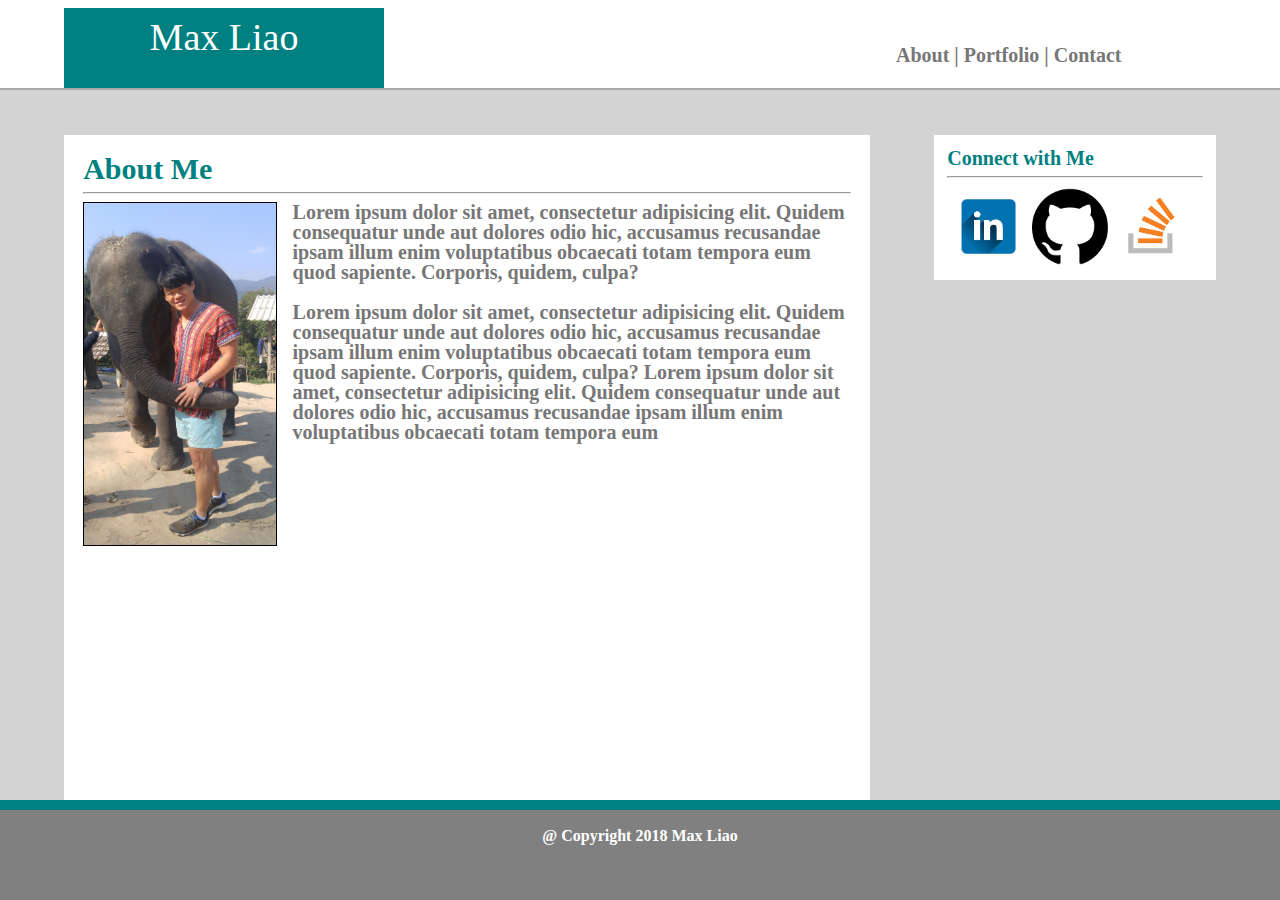
<file: index.html>
<html lang="en-us">
    
<head>
    <meta charset="UTF-8">
    <title>Portfolio Homework</title>
    <!-- <meta http-equiv="Content-Type" content="text/html; charset=utf-8"> -->
    <meta name="viewport" content="width=device-width, initial-scale=1.0">

    <!-- Reset css for browser -->
    <link rel="stylesheet" href="assets\css\reset.css">
    <link href="assets\css\style.css" rel="stylesheet" type="text/css">
 
</head>

<body>
    <div class = "namebox">
        <h1>Max Liao</h1>
    </div>

    <nav> 
        <figure class="navbox">
            <p class= "navtext"><a href="index.html">About</a> | <a href="portfolio.html">Portfolio</a> | <a href="contact.html">Contact</a></p>
        </figure>
    </nav>
    
    <div class = "graybox"><hr class = "grayhr"></div>
        
    <div class = "Aboutbox">     
        <h3>About Me </h3>        
        <hr>    
        <div>
            <p><span ><img class="profilepic" src="assets/images/elephant.jpg" alt="elephant"> </span> 
                <!--create container   -->
                Lorem ipsum dolor sit amet, consectetur adipisicing elit. Quidem consequatur unde aut dolores odio hic, accusamus recusandae ipsam illum enim voluptatibus obcaecati totam tempora eum quod sapiente. Corporis, quidem, culpa? 
                <br><br>
                Lorem ipsum dolor sit amet, consectetur adipisicing elit. Quidem consequatur unde aut dolores odio hic, accusamus recusandae ipsam illum enim voluptatibus obcaecati totam tempora eum quod sapiente. Corporis, quidem, culpa? Lorem ipsum dolor sit amet, consectetur adipisicing elit. Quidem consequatur unde aut dolores odio hic, accusamus recusandae ipsam illum enim voluptatibus obcaecati totam tempora eum
            </p>
        </div>
    </div>
    
    <div class = "connectwithme">     
            <h3 style="font-size:20px">Connect with Me </h3>        
            <hr>    
            <div>
                <a href = "https://www.linkedin.com/in/liao-max"><img class="thumbnailconnect" src="assets/images/Linkedin.png" alt="LinkedIn"></a>
            </div>
            <div>
                <a href = "https://github.com/max-liao"><img class="thumbnailconnect" src="assets/images/github-mark.png" alt="Github"></a>
            </div>
            <div>
                <img class="thumbnailconnect" src="assets/images/stackoverflow.png" alt="StackO">
            </div>
    </div>

    <div class = "footer">
            <hr class = "bluehr">  
            <div>
                 <p class="footertxt"> @ Copyright 2018 Max Liao </p>  
            </div>
    </div> 
</body>
  
</html>
</file>
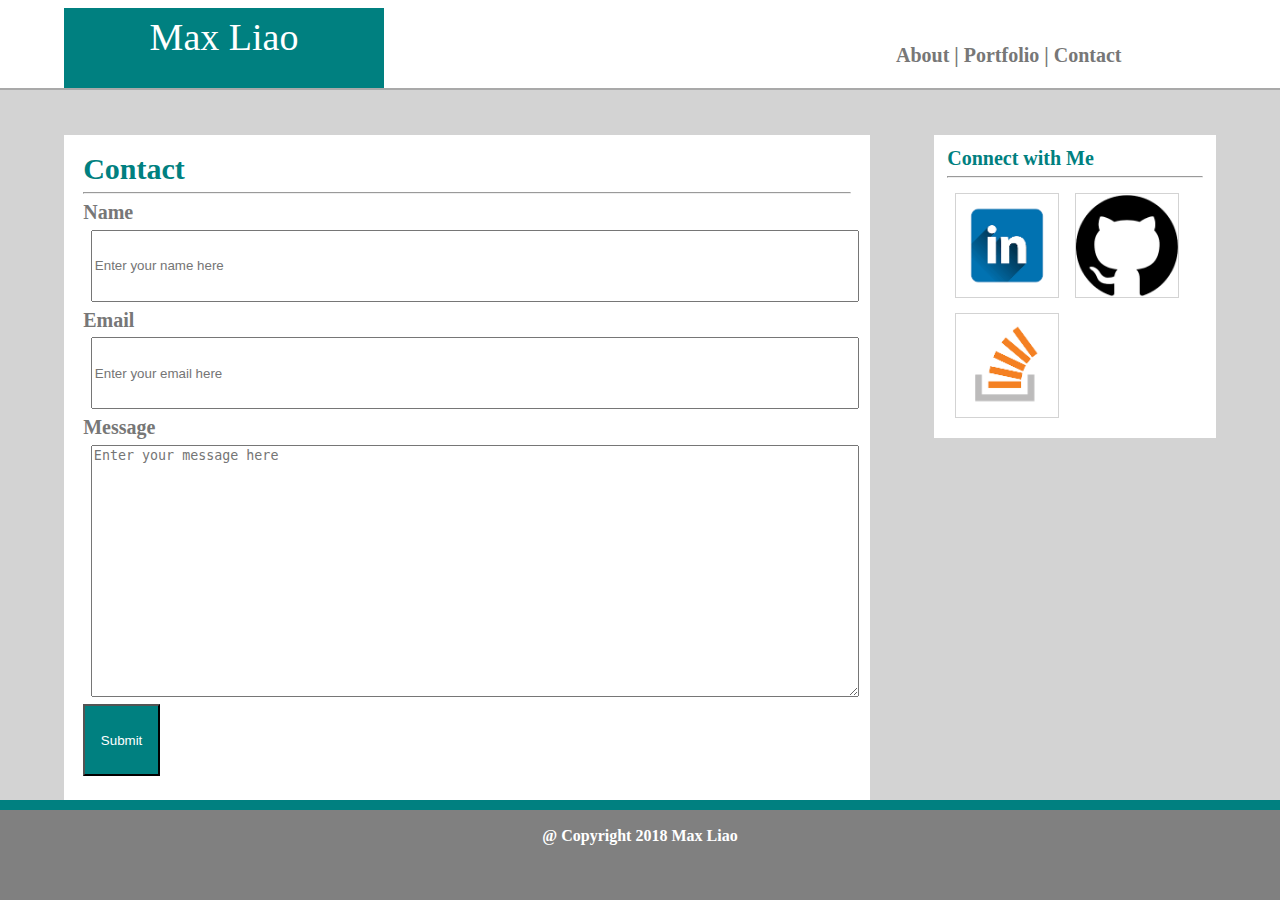
<file: contact.html>
<html lang="en-us">
    
<head>
    <meta charset="UTF-8">
    <title>Contact Page</title>
    <meta http-equiv="Content-Type" content="text/html; charset=utf-8">

    <link rel="stylesheet" href="assets\css\reset.css">
    <link href="assets\css\style.css" rel="stylesheet" type="text/css">
</head>

<body>
    <div class = "namebox">
        <h1>Max Liao</h1>
    </div>

    <nav> 
        <figure class="navbox">
            <p><a href="index.html">About</a> | <a href="portfolio.html">Portfolio</a> | <a href="contact.html">Contact</a></p>
        </figure>
    </nav>
    
    <div class = "graybox"><hr class = "grayhr"></div>
        
    <div class = "Aboutbox">     
        <h3>Contact </h3>        
        <hr>    
        <div>
            <p>
                <label for="fname">Name</label>
                <br>
                <!-- <textarea id="fname" rows="1" style="width:100%;margin:1%;color:gray; height:10%" placeholder = "Enter your name here"></textarea> -->
                <input id="fname" rows="1" style="width:100%;margin:1%;color:gray; height:10%" placeholder = "Enter your name here">
                
                <label for="femail">Email</label>
                <br>
                <!-- <textarea rows="1" style="width:100%;margin:1%;color:gray; height:10%" placeholder = "Enter your email here"></textarea> -->
                <input id ="femail" rows="1" style="width:100%;margin:1%;color:gray; height:10%" placeholder = "Enter your email here">
                
                <label for="fmessage">Message</label>
                <br>
                <!-- <input id = "fmessage" rows="1" style="width:100%;margin:1%;color:gray; height:35%;text-align:left" placeholder = "Enter your message here"> -->
                <textarea rows="10" style="width:100%;margin:1%;color:gray; height:35%" placeholder = "Enter your message here"></textarea>
            </p>
        <button style="background-color:teal;color:white; width:10%; height:10%" type= "submit" onclick="myFunction()">Submit</button>
        </div>
    </div>
    
    <div class = "connectwithme">     
            <h3 style="font-size:20px">Connect with Me </h3>        
            <hr>    
            <div>
                <a href = "https://www.linkedin.com/in/liao-max"><img class="thumbnail" src="assets/images/Linkedin.png" alt="LinkedIn"></a>
            </div>
            <div>
                <a href = "https://github.com/max-liao"><img class="thumbnail" src="assets/images/github-mark.png" alt="Github"></a>
            </div>
            <div>
                <img class="thumbnail" src="assets/images/stackoverflow.png" alt="StackO">
            </div>
    </div>

    <div class = "footer">
            <hr class = "bluehr">  
            <div>
                 <p class="footertxt"> @ Copyright 2018 Max Liao </p>  
            </div>
    </div> 
</body>

</html>
</file>
